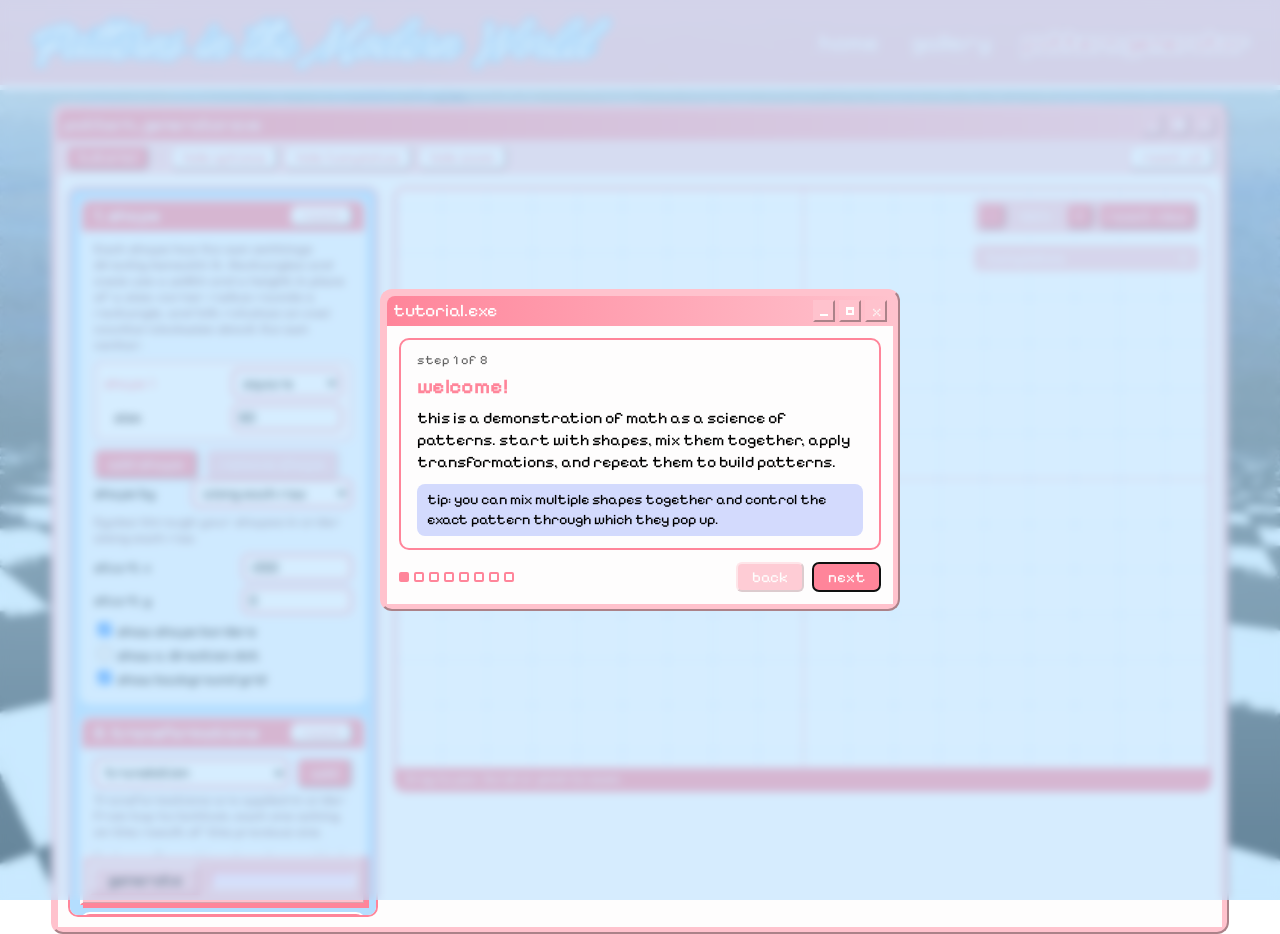
<file: pattern_generator.html>
<!DOCTYPE html>
<html lang="en">
<head>
    <meta charset="UTF-8">
    <link href='https://fonts.googleapis.com/css?family=Pixelify Sans' rel='stylesheet'>
    <link rel="icon" href="assets/icon.ico">
    <meta name="viewport" content="width=device-width, initial-scale=1.0">
    <link rel="stylesheet" href="style.css">
    <link rel="stylesheet" href="pattern_generator.css">
    <title>Patterns in the Modern World</title>
</head>
<body>
    <div class="cursor"></div>
    <header class="nav-header">
        <h1 class="site-logo">
            <a href="index.html">
                <img src="assets/site-logo.png" alt="patterns in the modern world">
            </a>
        </h1>
        <ul>
            <li><a href="index.html">home</a></li>
            <li><a href="gallery.html">gallery</a></li>
            <li><a class="active" href="pattern_generator.html">pattern generator</a></li>
        </ul>
    </header>

    <div class="page-layout">
        <div id="container">
            <div class="title-bar">
                <span class="title-bar-text">pattern_generator.exe</span>
                <div class="title-bar-controls" aria-hidden="true">
                    <span class="title-btn minimize"></span>
                    <span class="title-btn maximize"></span>
                    <span class="title-btn close">x</span>
                </div>
            </div>

            <div class="generator-toolbar" role="toolbar" aria-label="pattern generator toolbar">
                <button type="button" id="tutorial-btn" class="toolbar-btn toolbar-primary">tutorial</button>
                <span class="toolbar-divider" aria-hidden="true"></span>
                <button type="button" class="toolbar-btn" data-panel="options" aria-expanded="true">hide options</button>
                <button type="button" class="toolbar-btn" data-panel="templates" aria-expanded="true">hide templates</button>
                <button type="button" class="toolbar-btn" data-panel="zoom" aria-expanded="true">hide zoom</button>
                <button type="button" id="reset-all-btn" class="toolbar-btn toolbar-reset">reset all</button>
            </div>

            <div class="generator-body">
                <!-- CONTROLS -->
                <div class="generator-controls">

                    <section class="gen-panel">
                        <div class="gen-panel-head">
                            <h2>1. shape</h2>
                            <button type="button" class="panel-reset" data-reset="shape" aria-label="reset the shape options" title="reset the shape options">reset</button>
                        </div>
                        <p class="gen-hint">Each shape has its own settings directly beneath it. Rectangles and ovals use a width and a height in place of a size; corner radius rounds a rectangle, and tilt rotates an oval counterclockwise about its own center.</p>
                        <div id="shape-list"></div>
                        <div class="gen-buttons">
                            <button type="button" id="add-shape-btn">add shape</button>
                            <button type="button" id="remove-shape-btn">remove shape</button>
                        </div>
                        <label class="gen-field shape-by-field">shape by
                            <select id="shape-mode"></select>
                        </label>
                        <p id="shape-mode-hint" class="gen-hint"></p>
                        <label class="gen-field">start x
                            <input type="number" id="shape-x" value="-250" step="any">
                        </label>
                        <label class="gen-field">start y
                            <input type="number" id="shape-y" value="0" step="any">
                        </label>
                        <label class="gen-check">
                            <input type="checkbox" id="show-border" checked> show shape borders
                        </label>
                        <label class="gen-check">
                            <input type="checkbox" id="show-marker"> show a direction dot
                        </label>
                        <label class="gen-check">
                            <input type="checkbox" id="show-axes" checked> show background grid
                        </label>
                    </section>

                    <section class="gen-panel">
                        <div class="gen-panel-head">
                            <h2>2. transformations</h2>
                            <button type="button" class="panel-reset" data-reset="transformations" aria-label="clear the transformations" title="clear the transformations">reset</button>
                        </div>
                        <div class="gen-add-row">
                            <select id="transform-select">
                                <option value="translate">translation</option>
                                <option value="reflect">reflection</option>
                                <option value="rotate">rotation</option>
                                <option value="dilate">dilation</option>
                            </select>
                            <button type="button" id="add-transform">add</button>
                        </div>
                        <p class="gen-hint">Transformations are applied in order from top to bottom, each one acting on the result of the previous one.</p>
                        <div id="transform-list"></div>
                    </section>

                    <section class="gen-panel">
                        <div class="gen-panel-head">
                            <h2>3. repeat &amp; grid</h2>
                            <button type="button" class="panel-reset" data-reset="grid" aria-label="reset the repeat and grid options" title="reset the repeat and grid options">reset</button>
                        </div>
                        <label class="gen-field">repeats
                            <input type="number" id="repeat-count" value="12" min="1" max="500" step="1">
                        </label>
                        <p class="gen-hint">To create a grid, the completed row is copied downward once per row.</p>
                        <label class="gen-field">rows
                            <input type="number" id="row-count" value="1" min="1" max="200" step="1">
                        </label>
                        <label class="gen-field">row offset x
                            <input type="number" id="row-x" value="0" step="any">
                        </label>
                        <label class="gen-field">row offset y
                            <input type="number" id="row-y" value="-60" step="any">
                        </label>
                        <label class="gen-field">odd-row offset x
                            <input type="number" id="row-odd-x" value="0" step="any">
                        </label>
                    </section>

                    <section class="gen-panel">
                        <div class="gen-panel-head">
                            <h2>4. colors</h2>
                            <button type="button" class="panel-reset" data-reset="colors" aria-label="reset the colors" title="reset the colors">reset</button>
                        </div>
                        <div class="gen-add-row">
                            <select id="palette-select" aria-label="color templates">
                                <option value="">color templates...</option>
                            </select>
                            <button type="button" id="apply-palette-btn" disabled>apply</button>
                        </div>
                        <p id="palette-note" class="gen-hint" aria-live="polite"></p>
                        <div id="color-list"></div>
                        <div class="gen-buttons">
                            <button type="button" id="add-color-btn">add color</button>
                            <button type="button" id="remove-color-btn">remove color</button>
                        </div>
                        <label class="gen-field color-by-field">color by
                            <select id="color-mode"></select>
                        </label>
                        <p id="color-mode-hint" class="gen-hint"></p>
                    </section>

                    <section class="gen-panel">
                        <div class="gen-panel-head">
                            <h2>5. save</h2>
                            <button type="button" class="panel-reset" data-reset="output" aria-label="reset the saving option" title="reset the saving option">reset</button>
                        </div>
                        <label class="gen-field">background color
                            <input type="color" id="save-bg-color" value="#ffffff">
                        </label>
                        <label class="gen-check">
                            <input type="checkbox" id="transparent-bg"> transparent background instead
                        </label>
                        <div class="gen-buttons">
                            <button type="button" id="save-image-btn">save image</button>
                        </div>
                        <p class="gen-hint">The background applies only to the saved image, not to the canvas. The entire pattern is saved, not only the visible area.</p>
                    </section>

                    <div class="gen-actions">
                        <button type="button" id="generate-btn" class="gen-primary">generate</button>
                        <span id="pending-note" class="gen-pending" aria-live="polite"></span>
                    </div>
                </div>

                <!-- CANVAS -->
                <div class="generator-canvas-wrap">
                    <canvas id="pattern-canvas" width="900" height="640"></canvas>
                    <div class="canvas-side">
                    <div class="canvas-controls">
                        <button type="button" id="zoom-out-btn" aria-label="zoom out">-</button>
                        <span id="zoom-label">100%</span>
                        <button type="button" id="zoom-in-btn" aria-label="zoom in">+</button>
                        <button type="button" id="reset-view-btn">reset view</button>
                    </div>
                    <div class="template-panel">
                        <button type="button" id="template-toggle" class="template-toggle" aria-expanded="false" aria-controls="template-body">
                            <span>templates</span>
                            <span id="template-arrow" aria-hidden="true">+</span>
                        </button>
                        <div id="template-body" class="template-body" hidden>
                            <p class="gen-hint">Select a template, then press apply. This loads all of its settings and draws the pattern.</p>
                            <div class="template-lists">
                                <h3 class="template-heading">default</h3>
                                <div id="template-list-default"></div>
                                <h3 class="template-heading">yours</h3>
                                <ul id="template-list-user" class="template-list"></ul>
                                <p id="template-empty" class="gen-hint">No templates have been saved. Configure the options, then save them below.</p>
                            </div>
                            <button type="button" id="apply-template-btn" disabled>apply</button>
                            <div class="template-save">
                                <label class="template-heading" for="template-name">save your current settings</label>
                                <div class="gen-add-row">
                                    <input type="text" id="template-name" maxlength="40" placeholder="template name">
                                    <button type="button" id="save-template-btn">save</button>
                                </div>
                                <p id="template-note" class="gen-hint" aria-live="polite"></p>
                            </div>
                        </div>
                    </div>
                    </div>
                    <div class="canvas-footer">
                        <span class="canvas-hint">Drag to pan. Scroll or pinch to zoom.</span>
                        <span id="gen-status" class="canvas-status" aria-live="polite"></span>
                    </div>
                </div>
            </div>
        </div>
    </div>

    <div class="tutorial-overlay" id="tutorial-overlay" hidden>
        <div class="tutorial-window" role="dialog" aria-modal="true" aria-label="tutorial">
            <div class="title-bar">
                <span class="title-bar-text">tutorial.exe</span>
                <div class="title-bar-controls">
                    <span class="title-btn minimize" aria-hidden="true"></span>
                    <span class="title-btn maximize" aria-hidden="true"></span>
                    <button type="button" class="title-btn close" id="tutorial-close" aria-label="close tutorial">x</button>
                </div>
            </div>
            <div class="tutorial-body">
                <div class="tutorial-card" aria-live="polite">
                    <p class="tutorial-count" id="tutorial-count"></p>
                    <h2 id="tutorial-title"></h2>
                    <p id="tutorial-text"></p>
                    <p class="tutorial-tip" id="tutorial-tip"></p>
                </div>
                <div class="tutorial-footer">
                    <div class="tutorial-dots" id="tutorial-dots" aria-hidden="true"></div>
                    <div class="tutorial-nav">
                        <button type="button" class="tutorial-btn" id="tutorial-back">back</button>
                        <button type="button" class="tutorial-btn" id="tutorial-next">next</button>
                    </div>
                </div>
            </div>
        </div>
    </div>

    <script src="cursor.js"></script>
    <script src="pattern_generator.js"></script>
</body>
</html>
</file>
<file: style.css>
/* BASE */
:root {
    --pink: #ffc2cd;
    --pink-glass: rgba(255, 194, 205, 0.85);
    --white-edge: rgba(255, 255, 255, 0.9);
    --off-blue: rgb(211, 218, 253);
    --deep-pink: rgb(255, 133, 154);
    --link-hover: #d1ebff;
    --baby-blue: #b4deff;
    --off-white: #fefdfd;
    --font: 'Pixelify Sans', monospace;
}

html {
    height: 100%;
    cursor: url('assets/normal_pink.gif') 8 8, auto;

    /* removes scroll bar */
    overflow-y: scroll;
    scrollbar-width: none;
    -ms-overflow-style: none;
}

html::-webkit-scrollbar {
    display: none;
}

body {
    margin: 0;
    font-family: var(--font);
    background-image: 
        url('assets/calm-blue.PNG'),
        linear-gradient(95deg, #c5def0 0%, #b8f0ff 50%, #dcf3fc 100%);
    background-size: cover;
    background-repeat: no-repeat;
    background-attachment: fixed;
    background-position: center center;
}

a, button {
    cursor: url('assets/link_pink.gif') 8 8, pointer;
}

.cursor, .cursor-trail {
    position: fixed;
    z-index: 9999;
    pointer-events: none;
    transform: translate(-50%, -50%);
}

.cursor-trail {
    border-radius: 50%;
}

/* NAV HEADER */
.nav-header {
    position: sticky;
    top: 0;
    z-index: 1000;
    box-sizing: border-box;
    width: 100%;
    height: 90px;
    padding: 0 2rem;
    display: flex;
    justify-content: space-between;
    align-items: center;
    color: white;
    background-color: var(--pink-glass);
    -webkit-backdrop-filter: blur(5px);
    backdrop-filter: blur(5px);
    border-bottom: 5px solid var(--white-edge);
}

.nav-header ul {
    display: flex;
    gap: 2rem;
    margin: 0;
    padding: 0;
    list-style: none;
}

.nav-header a {
    color: white;
    font-size: clamp(1rem, 2vw, 1.5rem);
    text-decoration: none;
    transition: color 0.2s ease;
}

.nav-header a:hover,
.intro-text-panel a:hover {
    color: var(--link-hover);
}

.nav-header a.active {
    color: var(--deep-pink);
    -webkit-text-stroke: 5px var(--off-white);
    paint-order: stroke fill;
}

/* SITE LOGO */
.site-logo {
    margin: 0;
    height: 100%;
    display: flex;
    align-items: center;
}

.site-logo a {
    display: flex;
    align-items: center;
    height: 100%;
}

.site-logo img {
    display: block;
    height: 55px;  
    width: auto;  
    position: relative;
    left: -15px;   
}

/* WINDOW FRAMES */
#container,
.sidebar-window {
    background-color: var(--pink);
    color: black;
    border: 2px outset var(--pink);
    border-radius: 12px;
}

#container {
    width: 75%;
    margin: 1% auto 0;
}

.page-layout {
    display: flex;
    align-items: flex-start;
    justify-content: center;
    gap: 20px;
    width: 92%;
    max-width: 1600px;
    margin: 1% auto 0;
}

.page-layout #container {
    flex: 1;
    min-width: 0;
    width: auto;
    margin: 0;
}

.sidebar-window {
    flex: 0 0 300px;
    box-sizing: border-box;
}

#home-content,
.sidebar-body {
    box-sizing: border-box;
    height: 590px;
    margin: 0 5px 5px;
    padding: 10px;
    background: var(--off-white);
    overflow: auto;
}

#home-content {
    text-align: center;
}

/* TITLE BAR */
.title-bar {
    display: flex;
    justify-content: space-between;
    align-items: center;
    margin: 5px 5px 0;
    padding: 4px 6px;
    background: linear-gradient(90deg, var(--deep-pink), #ffc2cd);
    color: white;
    font-size: 1.1rem;
    border-radius: 8px 8px 0 0;
    user-select: none;
}

.title-bar-controls {
    display: flex;
    gap: 4px;
}

.title-btn {
    position: relative;
    box-sizing: border-box;
    width: 22px;
    height: 22px;
    display: flex;
    align-items: center;
    justify-content: center;
    background: var(--pink);
    color: rgb(252, 242, 242);
    border: 2px outset var(--pink);
    line-height: 1;
}

.minimize::before,
.maximize::before {
    content: "";
    background: white;
}

.minimize::before {
    width: 8px;
    height: 2px;
    margin-top: 8px;
}

.maximize::before {
    width: 8px;
    height: 8px;
    box-sizing: border-box;
    background: none;
    border: 2px solid white;
    border-top-width: 3px;
}

/* MARQUEE */
.marquee-container {
    background: var(--deep-pink);
    color: white;
    padding: 5px 0;
    margin: 10px 0;
    border-radius: 1cap;
    overflow: hidden;
    white-space: nowrap;
    border: 2px solid var(--white-edge);
}

.marquee-content {
    display: inline-block;
    animation: marquee 20s linear infinite;
    font-size: 20px;
    padding-left: 100%;
}

@keyframes marquee {
    from { transform: translateX(0); }
    to   { transform: translateX(-100%); }
}

/* SHARED PANEL BOX STYLE (intro n sidebar containers) */
.intro-main-image,
.intro-profile-img,
.intro-text-panel,
.sidebar-clock,
.sidebar-featured,
.sidebar-credits {
    box-sizing: border-box;
    border: 2px solid var(--deep-pink);
    border-radius: 10px;
}

.intro-main-image,
.intro-profile-img,
.sidebar-featured {
    position: relative;
    overflow: hidden;
    background: var(--off-blue);
}

.intro-main-image img,
.intro-profile-img img,
.sidebar-featured img {
    display: block;
    width: 100%;
    height: 100%;
    object-fit: cover;
}

/* INTRO WINDOW CONTENT */
.intro-panel {
    display: flex;
    align-items: stretch;
    gap: 20px;
    margin-top: 20px;
    text-align: left;
}

.intro-main-image {
    flex: 0 0 30%;
}

.intro-right-panels {
    flex: 1;
    min-width: 0;
    display: flex;
    flex-direction: column;
    gap: 20px;
}

.intro-text-panel {
    height: 340px;
    padding: 12px 16px;
    overflow-y: auto;
}

.intro-text-panel a {
    color: var(--deep-pink);
    text-decoration: none;
    transition: color 0.2s ease;
}

.intro-profiles {
    display: flex;
    gap: 12px;
}

.intro-profile-img {
    flex: 1;
    aspect-ratio: 1 / 1;
}

/* SIDEBAR WINDOW CONTENT */
.sidebar-body {
    display: flex;
    flex-direction: column;
    gap: 12px;
    text-align: left;
}

.sidebar-clock {
    padding: 12px 16px;
    text-align: center;
    font-family: "Geist Pixel", sans-serif;
}

#clock-time {
    color: var(--deep-pink);
    font-size: 2.2rem;
    font-weight: 800;
    line-height: 1.1;
}

#clock-date {
    margin-top: 4px;
    font-size: 0.9rem;
}

.sidebar-featured {
    flex: 1;
    min-height: 120px;
}

.sidebar-featured-caption {
    position: absolute;
    left: 0;
    right: 0;
    bottom: 0;
    padding: 4px 8px;
    background: var(--pink-glass);
    color: white;
    font-size: 0.9rem;
    text-align: center;
}

.sidebar-credits {
    max-height: 150px;
    padding: 10px 16px;
    overflow-y: auto;
}

.sidebar-credits h2 {
    margin: 0 0 6px;
    color: var(--deep-pink);
    font-size: 1.1rem;
}

.sidebar-credits ul {
    margin: 0;
    padding-left: 1.1rem;
    font-size: 0.9rem;
}


@media (max-width: 700px) {
    .nav-header {
        height: auto;
        min-height: 90px;
        flex-direction: column;
        justify-content: center;
        gap: 0.5rem;
        padding: 0.75rem 1rem;
    }

    #container {
        width: 92%;
    }

    .page-layout {
        flex-direction: column;
        align-items: stretch;
    }

    .sidebar-window {
        flex: none;
    }

    .intro-panel {
        flex-direction: column;
    }

    .intro-main-image {
        flex: none;
        height: 300px;
    }
}
</file>
<file: pattern_generator.css>
/* PATTERN GENERATOR */

body {
    background-image: url("assets/pattern-generator-bg.jpg");
    background-size: cover;
    background-repeat: no-repeat;
    background-attachment: fixed;
    background-position: center center;
}

.generator-body {
    box-sizing: border-box;
    display: flex;
    align-items: flex-start;
    gap: 16px;
    margin: 0 5px 5px;
    padding: 10px;
    background: var(--off-white);
}

/* the options column: baby blue, with each panel as a white card and a deep pink title strip */
.generator-controls {
    flex: 0 0 310px;
    box-sizing: border-box;
    display: flex;
    flex-direction: column;
    gap: 12px;
    padding: 10px;
    /* tall windows: as tall as the window allows; short windows: scrolls inside */
    max-height: max(460px, calc(100vh - 170px));
    overflow-y: auto;
    --baby-blue: #b4deff;
    background: var(--baby-blue);
    border: 2px solid var(--deep-pink);
    border-radius: 10px;
    scrollbar-color: var(--deep-pink) var(--baby-blue);
}

.gen-panel {
    box-sizing: border-box;
    flex: none;
    padding: 0 12px 10px;
    border: 2px solid white;
    border-radius: 10px;
    background: rgba(255, 255, 255, 0.8);
    overflow: hidden;
}

.gen-panel h2 {
    margin: 0;
    color: white;
    font-size: 1.05rem;
}

/* title strip of each options panel, with its reset button */
.gen-panel-head {
    display: flex;
    justify-content: space-between;
    align-items: center;
    gap: 8px;
    margin: 0 -12px 10px;
    padding: 5px 12px;
    background: var(--deep-pink);
}

.generator-body .panel-reset {
    padding: 0 8px;
    font-size: 0.8rem;
    color: var(--deep-pink);
    background: white;
    border-color: white;
}

.generator-body .panel-reset:hover:not(:disabled) {
    background: var(--link-hover);
}

.gen-field {
    display: flex;
    justify-content: space-between;
    align-items: center;
    gap: 8px;
    margin-bottom: 6px;
    font-size: 0.9rem;
}

/* one shape in the shape list: its select, with that shape's own settings directly beneath */
.shape-row {
    margin-bottom: 8px;
    padding: 6px 8px 2px;
    background: white;
    border: 2px solid var(--pink);
    border-radius: 8px;
}

.shape-row > .gen-field:first-child {
    color: var(--deep-pink);
}

.shape-row > .gen-field:not(:first-child) {
    padding-left: 10px;
}

.gen-check {
    display: block;
    margin-bottom: 4px;
    font-size: 0.9rem;
}

.generator-body input[type="number"],
.generator-body input[type="text"],
.generator-body select {
    box-sizing: border-box;
    width: 110px;
    padding: 3px 5px;
    font-family: var(--font);
    font-size: 0.9rem;
    background: white;
    border: 2px solid var(--deep-pink);
    border-radius: 6px;
}

.generator-body input[type="color"] {
    width: 110px;
    height: 28px;
    padding: 1px;
    border: 2px solid var(--deep-pink);
    border-radius: 6px;
    background: white;
}

.generator-body input[type="color"]:disabled {
    opacity: 0.4;
}

.generator-body button {
    padding: 4px 12px;
    font-family: var(--font);
    font-size: 0.95rem;
    color: white;
    background: var(--deep-pink);
    border: 2px outset var(--pink);
    border-radius: 6px;
}

.generator-body button:hover:not(:disabled) {
    background: #ff6f8a;
}

.generator-body button:disabled {
    opacity: 0.4;
}

.generator-body .transform-card select {
    width: 150px;
}

.gen-add-row {
    display: flex;
    gap: 8px;
    margin-bottom: 4px;
}

.gen-add-row select,
.gen-add-row input[type="text"] {
    flex: 1;
    width: auto;
    min-width: 0;
}

/* the color-by and shape-by menus have longer names than the other selects */
.generator-body .color-by-field select,
.generator-body .shape-by-field select {
    width: 160px;
}

.gen-hint {
    margin: 4px 0 8px;
    font-size: 0.8rem;
    color: #7a5560;
}

.gen-buttons {
    display: flex;
    flex-wrap: wrap;
    gap: 8px;
    margin-top: 8px;
}

/* transformation cards */
.transform-card {
    margin-bottom: 8px;
    padding: 8px 10px;
    background: white;
    border: 2px solid var(--pink);
    border-radius: 8px;
}

.transform-card-head {
    display: flex;
    justify-content: space-between;
    align-items: center;
    margin-bottom: 6px;
    color: var(--deep-pink);
}

.transform-card-btns {
    display: flex;
    gap: 3px;
}

.transform-card-btns button {
    padding: 0 7px;
    font-size: 0.85rem;
}

.transform-steps-label {
    margin: 8px 0 4px;
    font-size: 0.75rem;
    color: #666;
}

/* fields and notes that only apply to some shapes */
.gen-field[hidden],
.gen-hint[hidden] {
    display: none;
}

/* generate bar: a retro bevelled panel, like the buttons in the title bar.
   it stays at the bottom of the options column while the panels scroll */
.gen-actions {
    position: sticky;
    bottom: 0;
    flex: none;
    z-index: 1;
    display: flex;
    align-items: center;
    gap: 10px;
    padding: 8px;
    background: var(--pink);
    border: 2px solid;
    border-color: white var(--deep-pink) var(--deep-pink) white;
    border-radius: 0;
    box-shadow: inset 1px 1px 0 var(--white-edge), inset -1px -1px 0 rgba(0, 0, 0, 0.15), 3px 3px 0 var(--deep-pink);
}

.generator-body .gen-actions .gen-primary {
    flex: none;
    padding: 4px 16px;
    font-family: var(--font);
    font-size: 1rem;
    color: black;
    background: var(--pink);
    border: 2px solid;
    border-color: white var(--deep-pink) var(--deep-pink) white;
    border-radius: 0;
    box-shadow: inset -1px -1px 0 rgba(0, 0, 0, 0.2), inset 1px 1px 0 var(--white-edge);
}

.generator-body .gen-actions .gen-primary:hover:not(:disabled) {
    background: var(--link-hover);
}

/* pressed: the bevel flips and the button sinks one pixel */
.generator-body .gen-actions .gen-primary:active:not(:disabled) {
    border-color: var(--deep-pink) white white var(--deep-pink);
    box-shadow: inset 1px 1px 0 rgba(0, 0, 0, 0.2);
    padding: 5px 15px 3px 17px;
}

.generator-body .gen-actions .gen-primary:focus-visible {
    outline: 2px dotted black;
    outline-offset: -6px;
}

/* something has changed since the last drawing: the button blinks between two colors */
.generator-body .gen-actions .gen-primary.is-pending {
    color: white;
    background: var(--deep-pink);
    animation: gen-blink 1.2s steps(1, end) infinite;
}

.generator-body .gen-actions .gen-primary.is-pending:hover:not(:disabled) {
    background: #ff6f8a;
}

/* status text sits in a sunken well */
.gen-pending {
    flex: 1;
    min-width: 0;
    min-height: 1.5em;
    box-sizing: border-box;
    padding: 2px 6px;
    font-size: 0.78rem;
    line-height: 1.3;
    color: black;
    background: rgb(253, 223, 245);
    border: 2px solid;
    border-color: var(--deep-pink) white white var(--deep-pink);
}

@keyframes gen-blink {
    0%   { background: var(--deep-pink); color: white; }
    50%  { background: var(--pink); color: black; }
}

@media (prefers-reduced-motion: reduce) {
    .generator-body .gen-actions .gen-primary.is-pending {
        animation: none;
    }
}

#apply-template-btn {
    width: 100%;
}

/* canvas */
.generator-canvas-wrap {
    --side-panel-width: 230px; /* shared by the zoom panel and the template panel */
    position: relative;
    flex: 1;
    min-width: 0;
    container-type: inline-size; /* lets the layout react to the canvas width, not just the window */
    border: 2px solid var(--deep-pink);
    border-radius: 10px;
    overflow: hidden;
    background: white;
}

#pattern-canvas {
    display: block;
    width: 100%;
    height: auto;
    cursor: grab;
    touch-action: none; /* lets us handle drag and pinch ourselves */
}

#pattern-canvas.dragging {
    cursor: grabbing;
}

.canvas-side {
    position: absolute;
    top: 8px;
    right: 8px;
    display: flex;
    flex-direction: column;
    gap: 8px;
    box-sizing: border-box;
    width: var(--side-panel-width);
    max-height: calc(100% - 16px);
}

/* nothing visible inside (both panels hidden from the toolbar): take up no room */
.canvas-side:not(:has(> :not([hidden]))) {
    display: none;
}

.canvas-controls {
    flex: none;
    box-sizing: border-box;
    display: flex;
    align-items: center;
    gap: 4px;
    padding: 4px;
    background: var(--pink-glass);
    border: 2px solid var(--white-edge);
    border-radius: 8px;
}

.canvas-controls button {
    min-width: 28px;
    padding: 2px 6px;
    white-space: nowrap;
}

#zoom-label {
    flex: 1;
    min-width: 0;
    color: white;
    font-size: 0.85rem;
    text-align: center;
}

/* collapsible template sidebar, tucked under the zoom buttons */
.template-panel {
    display: flex;
    flex-direction: column;
    flex: 0 1 auto;
    min-height: 0;
    box-sizing: border-box;
    background: var(--pink-glass);
    border: 2px solid var(--white-edge);
    border-radius: 8px;
    -webkit-backdrop-filter: blur(5px);
    backdrop-filter: blur(5px);
}

.generator-body .template-toggle {
    display: flex;
    justify-content: space-between;
    align-items: center;
    box-sizing: border-box;
    width: 100%;
    background: transparent;
    border: none;
    border-radius: 6px;
}

.template-body {
    padding: 0 8px 8px;
    overflow-y: auto;
}

.template-body[hidden] {
    display: none;
}

.template-body .gen-hint {
    margin: 0 0 6px;
    color: white;
}

.template-lists {
    max-height: 220px;
    margin-bottom: 8px;
    overflow-y: auto;
}

.template-heading {
    display: block;
    margin: 6px 0 4px;
    color: white;
    font-size: 0.85rem;
    font-weight: normal;
}

.template-subheading {
    margin: 8px 0 4px;
    padding-bottom: 2px;
    color: white;
    font-size: 0.78rem;
    font-weight: normal;
    border-bottom: 1px dashed var(--white-edge);
}

.template-list {
    margin: 0;
    padding: 0;
    list-style: none;
}

.template-row {
    display: flex;
    gap: 4px;
    margin-bottom: 4px;
}

.template-save {
    margin-top: 8px;
    padding-top: 4px;
    border-top: 2px solid var(--white-edge);
}

.generator-body .template-list .template-item {
    flex: 1;
    min-width: 0;
    box-sizing: border-box;
    padding: 4px 8px;
    color: var(--deep-pink);
    text-align: left;
    background: white;
    border: 2px solid transparent;
    border-radius: 6px;
}

.generator-body .template-list .template-item:not([aria-pressed="true"]):hover {
    background: var(--link-hover);
}

.generator-body .template-list .template-item[aria-pressed="true"] {
    color: white;
    background: var(--deep-pink);
    border-color: white;
}

.generator-body .template-list .template-delete {
    padding: 0 8px;
    font-size: 0.85rem;
}

.template-save .gen-hint {
    margin: 6px 0 0;
    color: white;
}

.canvas-footer {
    display: flex;
    flex-wrap: wrap;
    justify-content: space-between;
    gap: 2px 12px;
    padding: 4px 10px;
    font-size: 0.78rem;
    color: white;
    background: var(--deep-pink);
}

.canvas-status {
    text-align: right;
}

/* the hidden attribute has to win over the display rules above */
.generator-controls[hidden],
.canvas-controls[hidden],
.template-panel[hidden],
.tutorial-overlay[hidden] {
    display: none;
}

/* toolbar under the title bar */
.generator-toolbar {
    display: flex;
    flex-wrap: wrap;
    align-items: center;
    gap: 6px;
    margin: 0 5px;
    padding: 5px 8px;
    background: #ffd9e0;
    border-bottom: 2px solid var(--white-edge);
}

.generator-toolbar .toolbar-btn {
    padding: 2px 10px;
    font-family: var(--font);
    font-size: 0.9rem;
    color: var(--deep-pink);
    background: white;
    border: 2px outset var(--pink);
    border-radius: 6px;
}

.generator-toolbar .toolbar-btn:hover {
    background: var(--link-hover);
}

.generator-toolbar .toolbar-primary {
    color: white;
    background: var(--deep-pink);
}

.generator-toolbar .toolbar-primary:hover {
    background: #ff6f8a;
}

.generator-toolbar .toolbar-reset {
    margin-left: auto;
}

.generator-toolbar .toolbar-reset.is-confirming {
    color: white;
    background: var(--deep-pink);
}

.toolbar-divider {
    width: 2px;
    align-self: stretch;
    margin: 2px 4px;
    background: var(--deep-pink);
    opacity: 0.4;
}

/* tutorial window */
.tutorial-overlay {
    position: fixed;
    inset: 0;
    z-index: 2000;
    display: flex;
    align-items: center;
    justify-content: center;
    padding: 16px;
    box-sizing: border-box;
    background: rgba(180, 222, 255, 0.55);
    -webkit-backdrop-filter: blur(4px);
    backdrop-filter: blur(4px);
}

.tutorial-window {
    box-sizing: border-box;
    width: min(520px, 100%);
    max-height: 100%;
    overflow-y: auto;
    background-color: var(--pink);
    color: black;
    border: 2px outset var(--pink);
    border-radius: 12px;
}

.tutorial-window button.title-btn {
    padding: 0;
    font-family: var(--font);
    font-size: 1rem;
}

.tutorial-body {
    box-sizing: border-box;
    margin: 0 5px 5px;
    padding: 12px;
    background: var(--off-white);
}

.tutorial-card {
    box-sizing: border-box;
    min-height: 210px;
    padding: 12px 16px;
    border: 2px solid var(--deep-pink);
    border-radius: 10px;
}

.tutorial-count {
    margin: 0 0 4px;
    font-size: 0.8rem;
    color: #666;
}

.tutorial-card h2 {
    margin: 0 0 8px;
    color: var(--deep-pink);
    font-size: 1.3rem;
}

.tutorial-card p {
    line-height: 1.4;
}

#tutorial-text {
    margin: 0 0 10px;
}

.tutorial-tip {
    margin: 0;
    padding: 6px 10px;
    font-size: 0.9rem;
    background: var(--off-blue);
    border-radius: 8px;
}

.tutorial-tip[hidden] {
    display: none;
}

.tutorial-footer {
    display: flex;
    justify-content: space-between;
    align-items: center;
    gap: 12px;
    margin-top: 12px;
}

.tutorial-dots {
    display: flex;
    gap: 5px;
}

.tutorial-dot {
    width: 10px;
    height: 10px;
    box-sizing: border-box;
    background: white;
    border: 2px solid var(--deep-pink);
    border-radius: 2px;
}

.tutorial-dot.active {
    background: var(--deep-pink);
}

.tutorial-nav {
    display: flex;
    gap: 8px;
}

.tutorial-window .tutorial-btn {
    padding: 4px 14px;
    font-family: var(--font);
    font-size: 0.95rem;
    color: white;
    background: var(--deep-pink);
    border: 2px outset var(--pink);
    border-radius: 6px;
}

.tutorial-window .tutorial-btn:hover:not(:disabled) {
    background: #ff6f8a;
}

.tutorial-window .tutorial-btn:disabled {
    opacity: 0.4;
}

/* narrow canvas (small window, or the options column taking its share):
   the zoom and template panels stop floating over the drawing and sit under it */
@container (max-width: 700px) {
    .canvas-side {
        position: static;
        width: auto;
        max-height: none;
        padding: 8px;
        background: var(--pink);
        border-top: 2px solid var(--deep-pink);
    }

    .canvas-controls,
    .template-panel {
        background: var(--deep-pink);
        -webkit-backdrop-filter: none;
        backdrop-filter: none;
    }

    .template-lists {
        max-height: 180px;
    }

    /* buttons sit on deep pink here, so flip them to white */
    .generator-body .canvas-controls button,
    .generator-body .template-body .gen-add-row button,
    .generator-body #apply-template-btn {
        color: var(--deep-pink);
        background: white;
        border-color: white;
    }
}

/* short windows: less scrolling inside the tall panels */
@media (max-height: 640px) {
    .generator-controls {
        max-height: none;
        overflow-y: visible;
    }
}

/* small windows: canvas first (so changes stay visible), options underneath in columns */
@media (max-width: 900px) {
    .generator-body {
        flex-direction: column;
        align-items: stretch;
    }

    .generator-canvas-wrap {
        order: -1;
        --side-panel-width: 200px;
    }

    .generator-controls {
        flex: none;
        max-height: none;
        overflow-y: visible;
        display: grid;
        grid-template-columns: repeat(auto-fit, minmax(260px, 1fr));
        align-items: start;
    }

    .gen-actions {
        grid-column: 1 / -1;
    }

    .tutorial-card {
        min-height: 0;
    }
}

@media (max-width: 480px) {
    .generator-body {
        margin: 0 2px 2px;
        padding: 6px;
    }

    .generator-toolbar {
        margin: 0 2px;
    }

    .generator-toolbar .toolbar-reset {
        margin-left: 0;
    }

    .generator-toolbar .toolbar-divider {
        display: none;
    }

    .tutorial-overlay {
        padding: 8px;
    }
}
</file>
